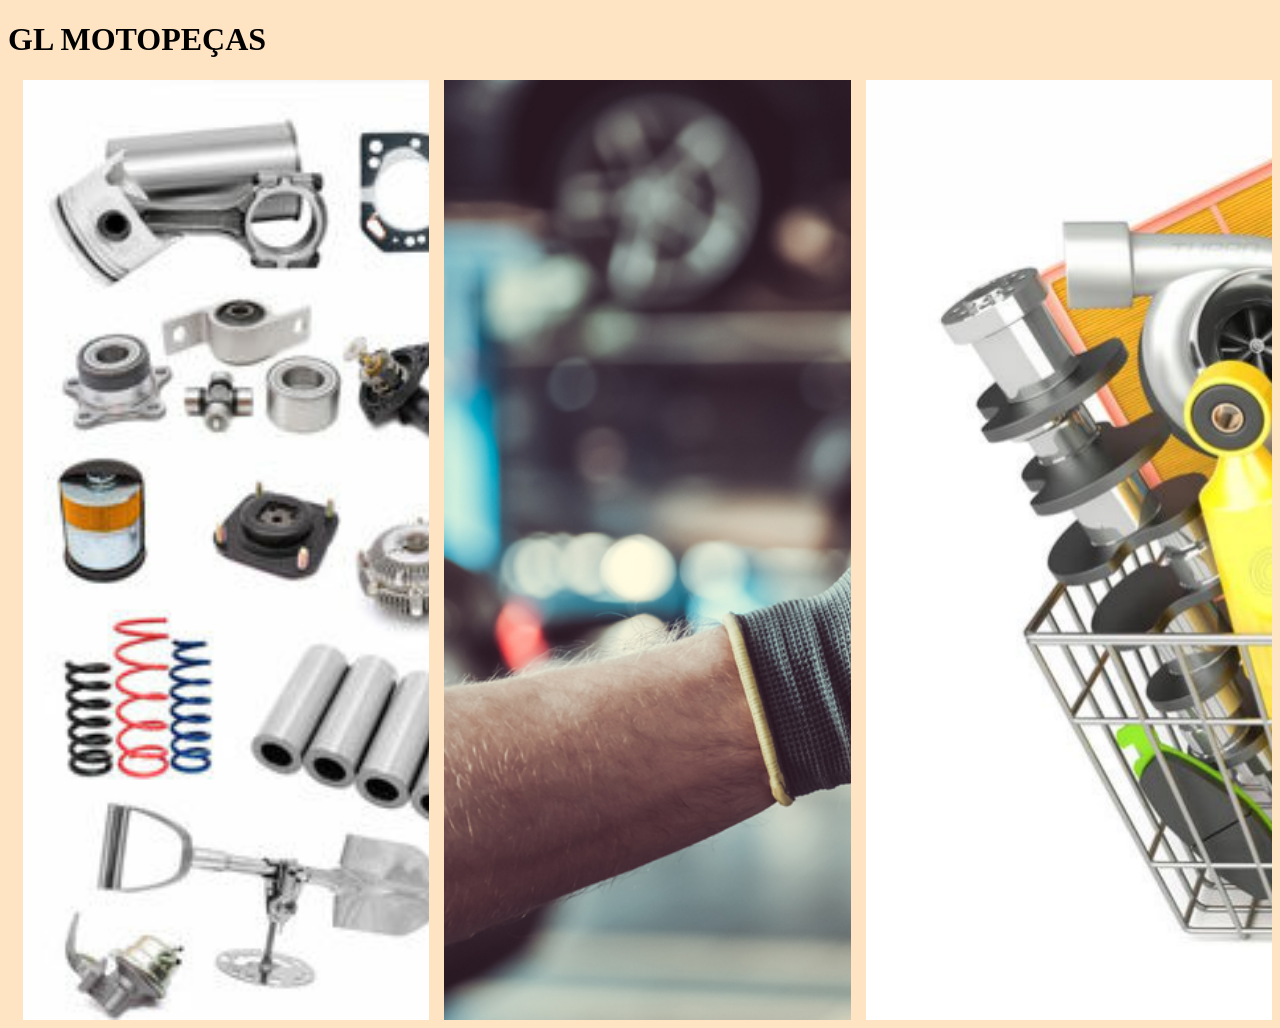
<file: frontend/src/pages/index.html>
<!DOCTYPE html>
<html lang="pt-br">
<head>
    <meta charset="UTF-8">
    <meta name="viewport" content="width=device-width, initial-scale=1.0">
    <title>GL-AUTO</title>
    <link rel="stylesheet" href="../css/style.css">
</head>
<body>
    <h1>GL MOTOPEÇAS</h1>
    <div class="menu">
        <a class="menub box1" href="../pages/produtos.html">
            <span class="textoSpam">Adicionar Produtos</span>
        </a >
        <a class="menub box2" href="../pages/clientes.html">
            <span class="textoSpam">Adicionar Clientes</span>
        </a >
        <a class="menub box3" href="../pages/vendas.html">
            <span class="textoSpam">Adicionar Vendas</span>
        </a >
    </div>
    
</body>
</html>
</file>
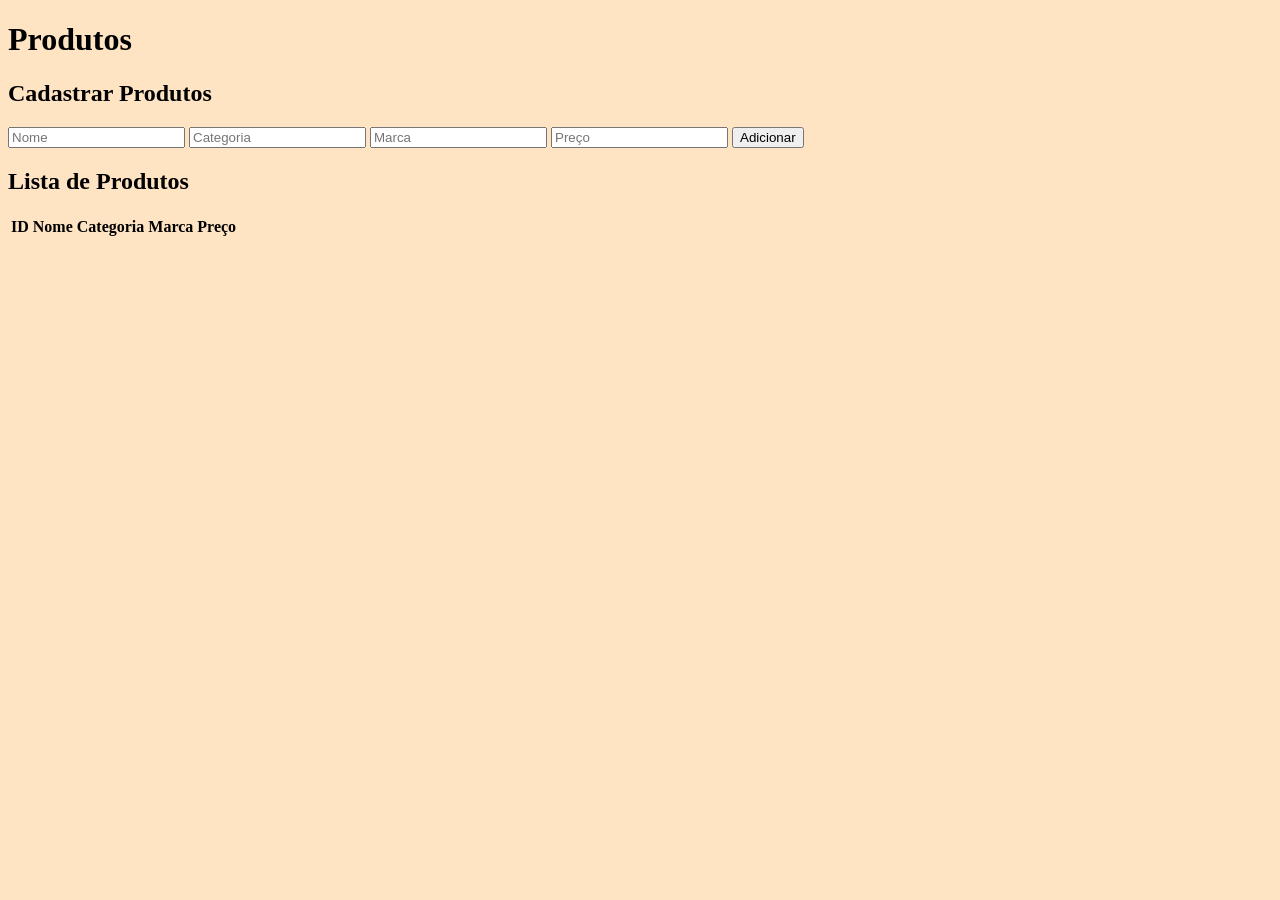
<file: frontend/src/pages/produtos.html>
<!DOCTYPE html>
<html lang="en">
<head>
    <meta charset="UTF-8">
    <meta name="viewport" content="width=device-width, initial-scale=1.0">
    <title>Produtos</title>
    <link rel="stylesheet" href="../css/style.css">
</head>
<body>
    <h1>Produtos</h1>
    <h2>Cadastrar Produtos</h2>
    <form id="formProduto">
        <input type="text" placeholder="Nome" id="nome">
        <input type="text" placeholder="Categoria" id="categoria">
        <input type="text" placeholder="Marca" id="marca">
        <input type="number" placeholder="Preço" id="preco">
        <button type="submit">Adicionar</button>
    </form>
    <h2>Lista de Produtos</h2>
    <table>
    <thead>
        <tr>
            <th>ID</th>
            <th>Nome</th>
            <th>Categoria</th>
            <th>Marca</th>
            <th>Preço</th>
        </tr>
    </thead>
    <tbody id="listaProdutos"></tbody>
    <script src="../js/produtos.js"></script>
</table>
    
</body>
</html>
</file>
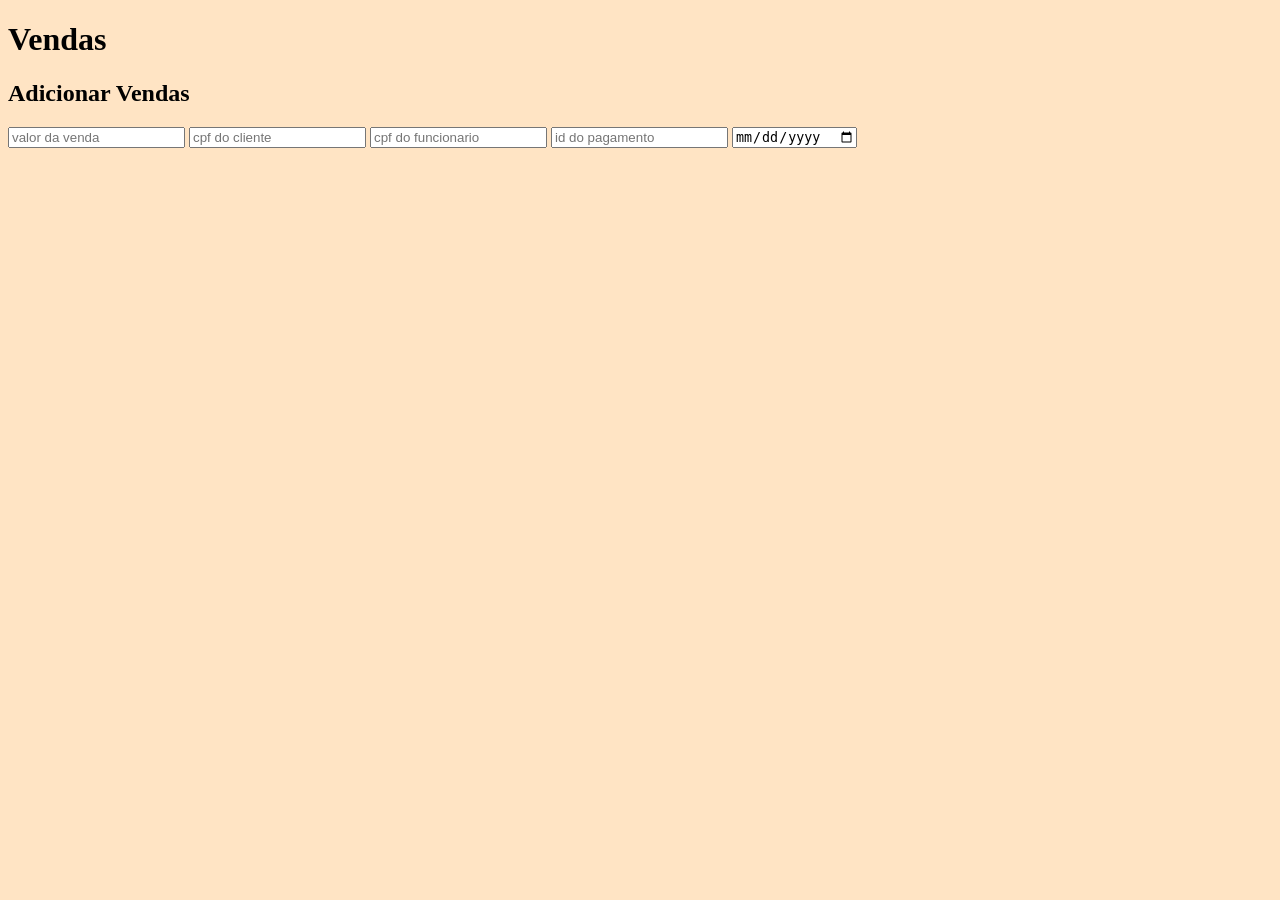
<file: frontend/src/pages/vendas.html>
<!DOCTYPE html>
<html lang="en">
<head>
    <meta charset="UTF-8">
    <meta name="viewport" content="width=device-width, initial-scale=1.0">
    <title>vendas</title>
    <link rel="stylesheet" href="../css/style.css">
</head>
<body>
    <h1>Vendas</h1>
    <h2>Adicionar Vendas</h2>
    <form classe="formProduto">
        <input type="number" placeholder="valor da venda" id="venda">
        <input type="text" placeholder="cpf do cliente" id="cpfCliente">
        <input type="text" placeholder="cpf do funcionario" id="cpfFuncionario">
        <input type="number" placeholder="id do pagamento" id="idPagamento">
        <input type="date" id="data">
    </form>
</body>
</html>
</file>
<file: frontend/src/css/style.css>
{
   
    box-sizing: border-box;
    font-family: 'Segoe UI', Tahoma, Geneva, Verdana, sans-serif;
    }

body{
    background-color: bisque;

}

.menu{
   display: flex;
   width: 100%;

}
.menub{
    background-size: cover;
   flex: 1;
   padding: 20px;
   height: 100vh;
   margin-left: 15px;
   position: relative;
}
.menub:hover{
   opacity: 65%;
}
.box1{
    background-image: url('../img/peças.jpg');
}
.box2{
    background-image: url('../img/clientes.png');
}
.box3{
    background-image: url('../img/vendas.jpg');
}
.textoSpam{
    position: absolute;
    top: 0;
    left: 0;
    width: 100%;
    height: 100%;
    opacity: 0;
    color: black;
    font-size: 25px;
    font-weight: bold;
    display: flex;
    justify-content: center;
    align-items: center;
    transition: 0.3s;
    background: rgba(0, 0, 0, 0.5);
    
}
.menub:hover .textoSpam{
    opacity: 1;
}
</file>
